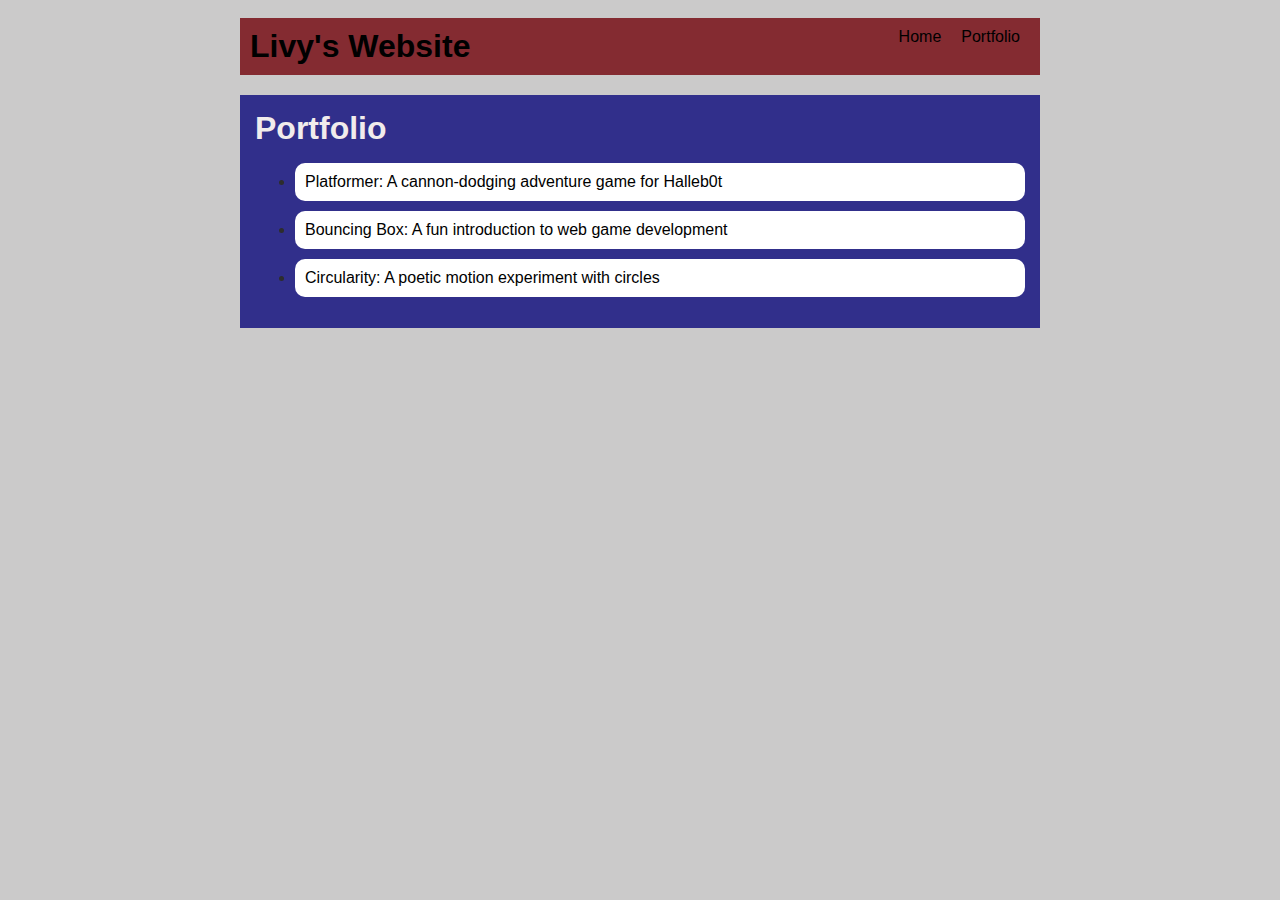
<file: portfolio.html>
<!DOCTYPE html>
<html>
<head>
    <title>Livy's Website</title>
    <link rel="stylesheet" href="style.css" />
</head>
</html>

<div id="all-contents">
    <nav>
<h1>Livy's Website</h1>
<ul id="nav-ul">
    <li class="nav-li">
        <a href="index.html">Home</a>
    </li>
    <li class="nav-li">
        <a href="portfolio.html">Portfolio</a>
    </li>
</ul>
    </nav>

    <main>
<div class="content">
<h1>Portfolio</h1>
<ul id="portfolio">
<li>
<a href="fsd-projects/platformer/">Platformer: A cannon-dodging adventure game for Halleb0t</a>
</li>
<li>
 <a href="fsd-projects/bouncing-box/">Bouncing Box: A fun introduction to web game development</a>   
</li>
<li>
 <a href="fsd-projects/circularity/">Circularity: A poetic motion experiment with circles</a>   
</li>
</ul>
</div>
    </main>
</div>
</file>
<file: style.css>
body {
background: rgba(202, 201, 201, 0.981);
color: rgb(45,45,45);
padding: 10px;
font-family: Arial, sans-serif;
}

#all-contents {
max-width: 800px;
margin: auto;
}

/* navigation menu */
nav {
background: rgb(132, 43, 49);
margin: 0 auto;
display: flex;
padding: 10px;
margin-bottom: 20px;
}

h1 {
display: flex;
align-items: center;
color: rgb(0, 0, 0);
flex: 1;
margin: 0;
}

#nav-ul {
list-style-type: none;
margin: 0;
padding: 0;
display: flex;
}

.nav-li {
display: inline-block;
padding: 0 10px;
}

a {
text-decoration: none;
color: #000000;
}

/* main container area beneath menu */
main {
background: rgba(29, 27, 131, 0.888);
display: flex;
margin-top: 20px;
}

.sidebar {
margin-right: 25px;
padding: 10px;
}

.sidebar-img {
width: 200px;
}

.content {
flex: 1;
padding: 15px;
}

/*interests section styles */
#interests {
border: 4px rgb(30, 29, 29) ridge;
padding: 8px;
margin-top: 20px;
}

h2, h3 {
margin: 0px;    
}
/* Portfolio styles */
.content h1 {
   color: rgb(241, 236, 236) 
}

#portfolio li {
background: #fff;
padding: 10px;
border-radius: 10px;
margin-bottom: 10px;
}

#portfolio li:hover {
    background: #eee;
}

#portfolio a {
text-decoration: none;
color: #000000;
}
</file>
